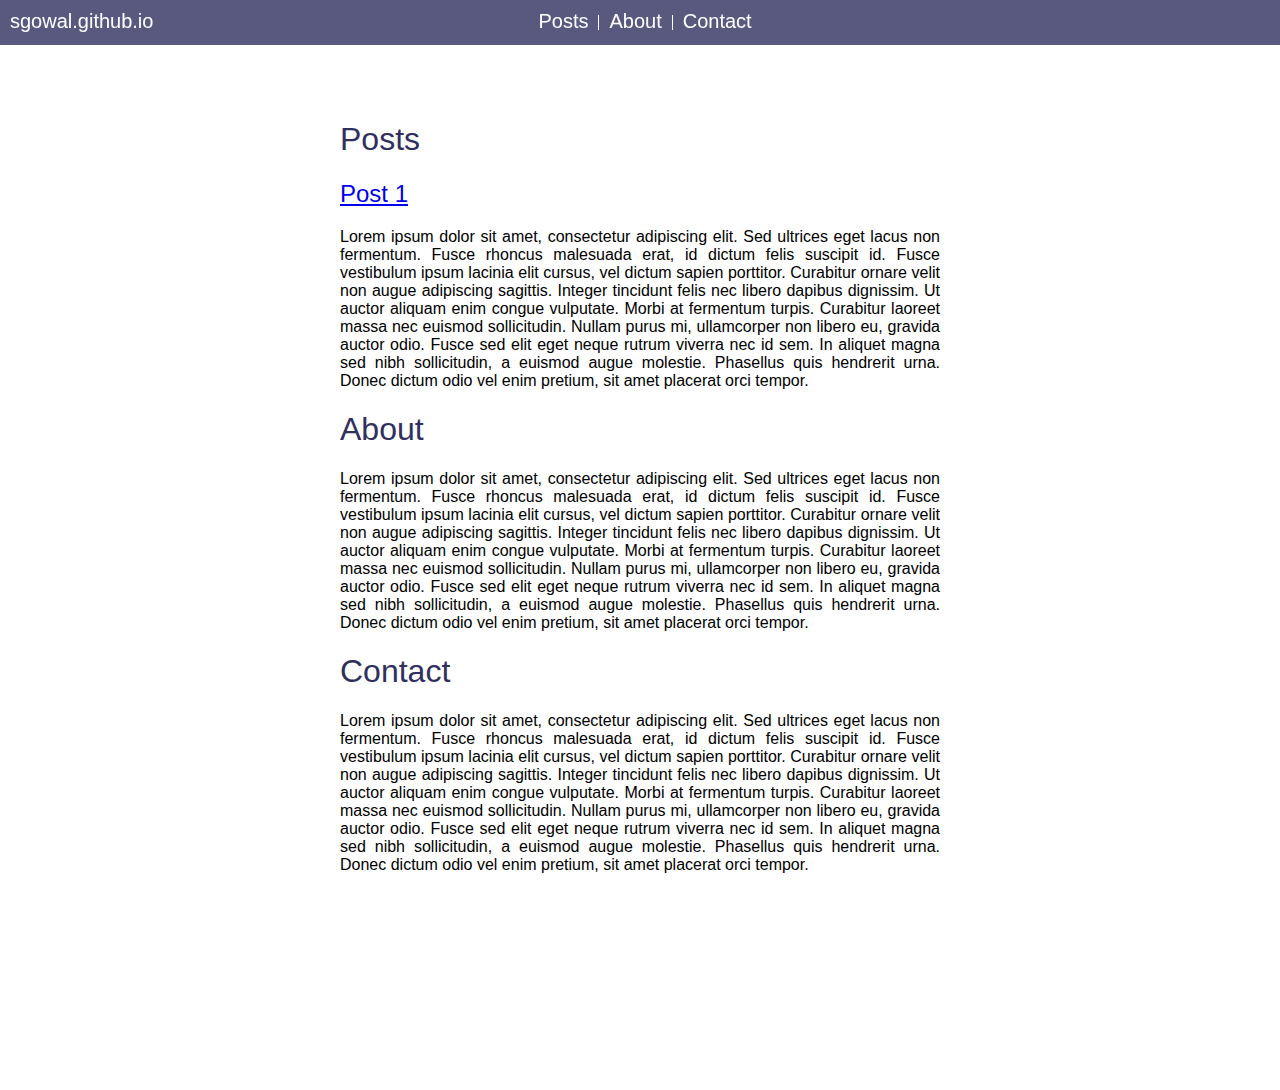
<file: index.html>
<!doctype html>
<html lang="en-US">
<head>
	<title></title>
	<meta name="viewport" content="width=device-width, initial-scale=1.0">
  <link rel="stylesheet" href="style.css">
  <script src="http://code.jquery.com/jquery-1.10.1.min.js"></script>
  <script src="libs/skrollr.min.js"></script>
  <script src="script.js"></script>
</head>

<body>
	<div id="menu-container">
    <div id="menu">
    	<div class="title">sgowal.github.io</div>
      <div class="button" where="#anchor-posts">Posts</div>
      <div class="button-separator"></div>
      <div class="button" where="#anchor-about">About</div>
      <div class="button-separator"></div>
      <div class="button" where="#anchor-contact">Contact</div>
    </div>
  </div>

  <div id="content">
    <div class="anchor" id="anchor-posts"></div>
    <h1>Posts</h1>
    <h2><a href="posts/post_1.html">Post 1</a></h2>

    <p>Lorem ipsum dolor sit amet, consectetur adipiscing elit. Sed ultrices eget lacus non fermentum. Fusce rhoncus malesuada erat, id dictum felis suscipit id. Fusce vestibulum ipsum lacinia elit cursus, vel dictum sapien porttitor. Curabitur ornare velit non augue adipiscing sagittis. Integer tincidunt felis nec libero dapibus dignissim. Ut auctor aliquam enim congue vulputate. Morbi at fermentum turpis. Curabitur laoreet massa nec euismod sollicitudin. Nullam purus mi, ullamcorper non libero eu, gravida auctor odio. Fusce sed elit eget neque rutrum viverra nec id sem. In aliquet magna sed nibh sollicitudin, a euismod augue molestie. Phasellus quis hendrerit urna. Donec dictum odio vel enim pretium, sit amet placerat orci tempor.</p>

    <div class="anchor" id="anchor-about"></div>
    <h1>About</h1>

    <p>Lorem ipsum dolor sit amet, consectetur adipiscing elit. Sed ultrices eget lacus non fermentum. Fusce rhoncus malesuada erat, id dictum felis suscipit id. Fusce vestibulum ipsum lacinia elit cursus, vel dictum sapien porttitor. Curabitur ornare velit non augue adipiscing sagittis. Integer tincidunt felis nec libero dapibus dignissim. Ut auctor aliquam enim congue vulputate. Morbi at fermentum turpis. Curabitur laoreet massa nec euismod sollicitudin. Nullam purus mi, ullamcorper non libero eu, gravida auctor odio. Fusce sed elit eget neque rutrum viverra nec id sem. In aliquet magna sed nibh sollicitudin, a euismod augue molestie. Phasellus quis hendrerit urna. Donec dictum odio vel enim pretium, sit amet placerat orci tempor.</p>

    <div class="anchor" id="anchor-contact"></div>
    <h1>Contact</h1>

    <p>Lorem ipsum dolor sit amet, consectetur adipiscing elit. Sed ultrices eget lacus non fermentum. Fusce rhoncus malesuada erat, id dictum felis suscipit id. Fusce vestibulum ipsum lacinia elit cursus, vel dictum sapien porttitor. Curabitur ornare velit non augue adipiscing sagittis. Integer tincidunt felis nec libero dapibus dignissim. Ut auctor aliquam enim congue vulputate. Morbi at fermentum turpis. Curabitur laoreet massa nec euismod sollicitudin. Nullam purus mi, ullamcorper non libero eu, gravida auctor odio. Fusce sed elit eget neque rutrum viverra nec id sem. In aliquet magna sed nibh sollicitudin, a euismod augue molestie. Phasellus quis hendrerit urna. Donec dictum odio vel enim pretium, sit amet placerat orci tempor.</p>
</body>

</html>
</file>
<file: style.css>
body,
html {
  margin:0;
  padding:0;
  background:#ffffff;
}

#content {
  z-index: 0;
  color:#000000;
  font-family: "Helvetica Neue", sans-serif;
  padding-top: 100px;
  padding-bottom: 200px;
  padding-left: 20px;
  padding-right: 20px;
  text-align: justify;
  text-justify: inter-word;
  font-weight: 200;
  overflow: hidden;
}

#content p,h1,h2,h3,pre {
  max-width: 600px;
  margin-left: auto;
  margin-right: auto;
  font-family: "Helvetica Neue", sans-serif;
  font-weight: 200;
}

#content h1 {
  color: rgb(48,48,96);
}

#image-1 p {
  background:#ccccff;
}

#image-2 p {
  background:#ffcccc;
}

#image-3 p {
  background:#ccffcc;
}

#image-4 p {
  background:#ffffcc;
}

.image_cut {
  margin-top: 50px;
  margin-bottom: 50px;
  overflow: hidden;
  height: 300px;
  max-height: 250px;
  min-height: 150px;
  background-repeat: no-repeat;
  background-size: cover;
  box-shadow: 0px 5px 5px -3px #333 inset, 0px -5px 5px -3px #333 inset;  
}

.auto_image {
  margin-top: 50px;
  margin-bottom: 50px;
}

.enter_left {
  min-width: 100%;
  max-width: 100%;
}

.enter_right {
  min-width: 100%;
  max-width: 100%;
}

.appear_disappear {
  min-width: 100%;
  max-width: 100%;
}

.hidden {
  visibility: hidden;
}

.enclosing {
  float: left;
}

.anchor {
  visibility: hidden;
  height: 0px;
  width: 0px;
  margin: 0px;
  float: left;
}

#menu {
  margin-left: auto;
  margin-right: auto;
  position: fixed;
}

#menu-container {
  padding-top: 10px;
  padding-bottom: 10px;
  height: 25px;
  position: fixed;
  z-index: 2;
  background-color: rgba(48,48,96,0.8);
  width: 100%;
}

#menu .title {
  float: left;
  font-family: "Helvetica Neue", sans-serif;
  font-weight: 200;
  color: #fff;
  font-size: 20px;
}

#menu .button {
  float: left;
  font-family: "Helvetica Neue", sans-serif;
  font-weight: 100;
  color: #fff;
  font-size: 20px;
  cursor: pointer;
}

#menu .button:hover {
  border-style: solid;
  border-width: 0px 0px 1px 0px;
}

#menu .button-separator {
  float: left;
  width: 1px;
  height: 15px;
  background-color: #fff;
  margin-left: 10px;
  margin-right: 10px;
  margin-top: 5px;
}

/* Retina images */
@media 
(-webkit-min-device-pixel-ratio: 2), 
(min-resolution: 192dpi) {

#cover:before {
  background-image: url(img/ios-lock_2x.png);
}

#cover #title #open_quote {
  background-image: url(img/open_quote_2x.png);
}

#cover #title #close_quote {
  background-image: url(img/close_quote_2x.png);
}

}
</file>
